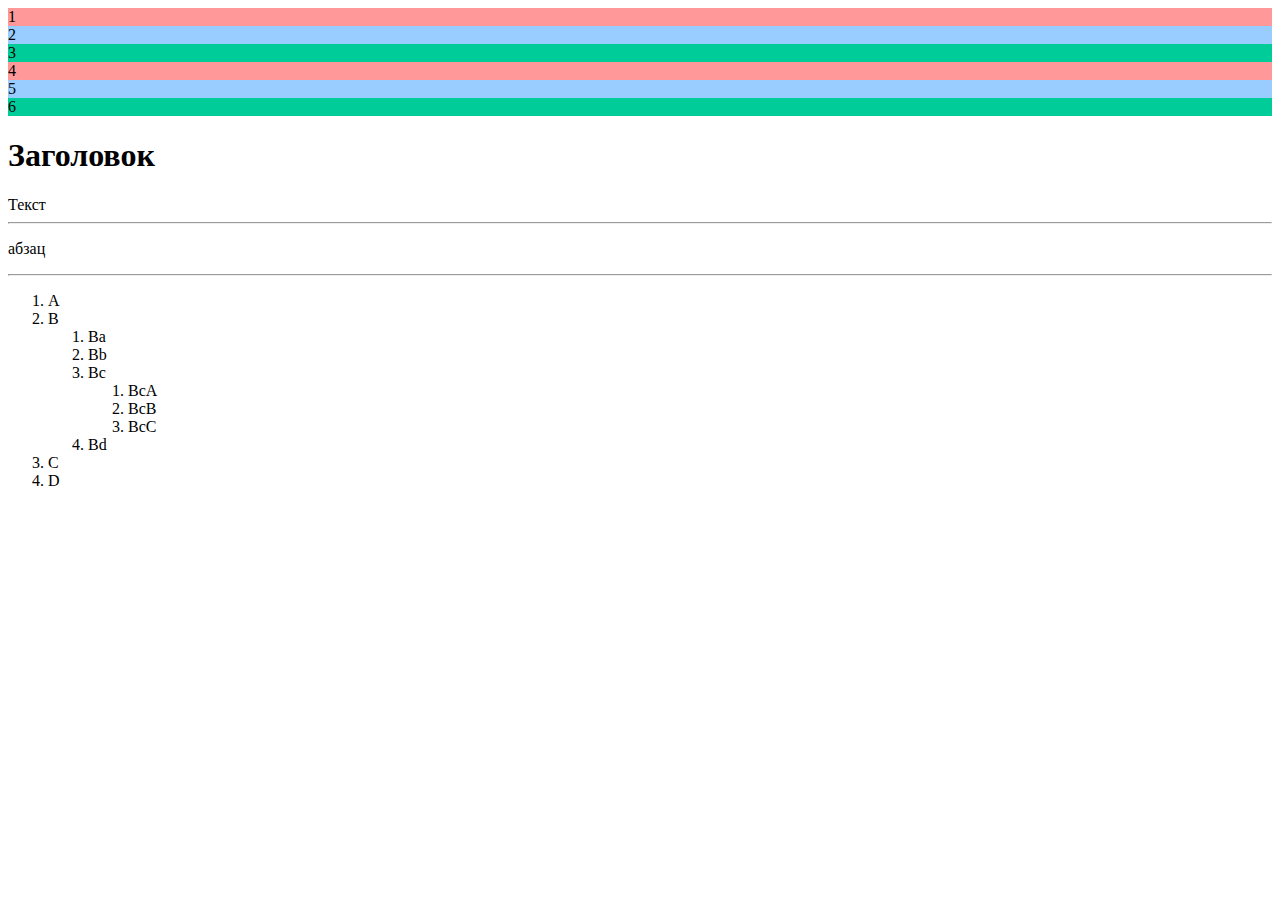
<file: Задание№1/index.html>
<html>

<head>
   <link href="https://cdn.jsdelivr.net/npm/bootstrap@5.1.3/dist/css/bootstrap.min.css"
   rel="stylesheet" integrity="sha384-1BmE4kWBq78iYhFldvKuhfTAU6auU8tT94WrHftjDbrCEXSU1oBoqyl2QvZ6jIW3" crossorigin="anonymous">
   <script src="https://cdn.jsdelivr.net/npm/bootstrap@5.1.3/dist/js/bootstrap.bundle.min.js"
   integrity="sha384-ka7Sk0Gln4gmtz2MlQnikT1wXgYsOg+OMhuP+IlRH9sENBO0LRn5q+8nbTov4+1p" crossorigin="anonymous"></script>

      <title>
index.html
      </title>

</head>

 <body>
   <div class="container-fluid">
     <div class="row">
       <div class="col-md-2" style="background-color: #ff9999" >1</div>
       <div class="col-md-2" style="background-color: #99ccff" >2</div>
       <div class="col-md-2" style="background-color: #00cc99" >3</div>
       <div class="col-md-2" style="background-color: #ff9999" >4</div>
       <div class="col-md-2" style="background-color: #99ccff" >5</div>
       <div class="col-md-2" style="background-color: #00cc99" >6</div>
    <h1>Заголовок</h1>

    Текст
<hr>
<p>абзац</p>
<hr>

<ol>
   <li>A</li>
   <li>B
      <ol>
         <li>Ba</li>
         <li>Bb</li>
         <li>Bc
            <ol>
               <li>BcA</li>
               <li>BcB</li>
               <li>BcC</li>
            </ol>
         </li>
         <li>Bd</li>
      </ol>
   </li>
   <li>C</li>
   <li>D</li>
</ol>

 </body>

</html>
</file>
